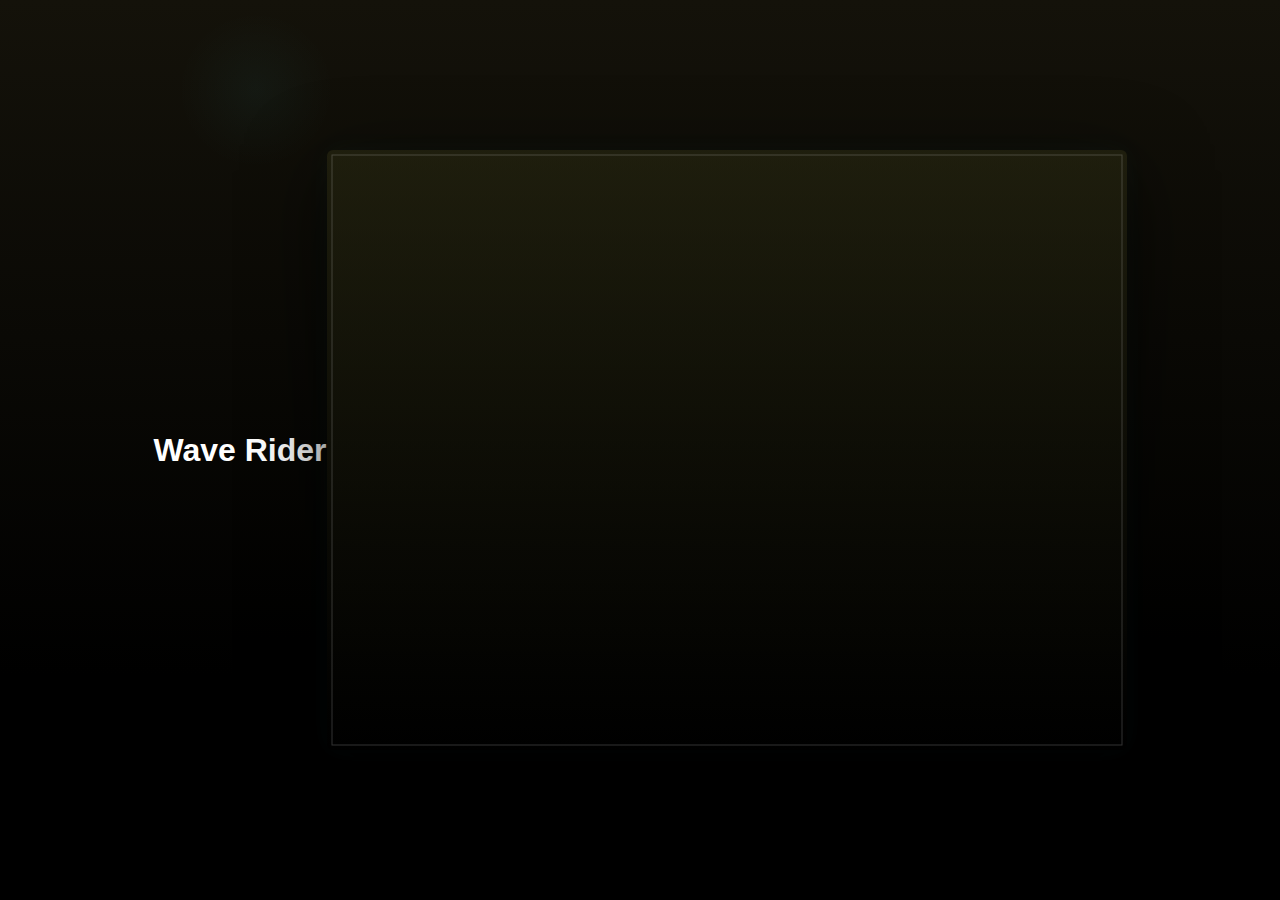
<file: index.html>
<!DOCTYPE html>
<html lang="en">
<head>
  <meta charset="utf-8" />
  <meta name="viewport" content="width=device-width,initial-scale=1" />
  <title>Wave Rider</title>
  <link rel="stylesheet" href="style.css" />
</head>
<body>
  <h1>Wave Rider</h1>
  <canvas id="gameCanvas" width="800" height="600" aria-label="Wave Rider game"></canvas>
  <script src="script.js"></script>
</body>

</html>
</file>
<file: style.css>
:root { --bg1:#0f0f0f; --bg2:#1a1a1a; --accent:#57f3ff; }
html,body { height:100%; margin:0; }
body{
  margin:0;
  font-family: Inter, Arial, sans-serif;
  background:
    radial-gradient(circle at 20% 10%, rgba(87,243,255,0.04), transparent 6%),
    linear-gradient(180deg, #14120a 0%, #000 75%);
  color:#fff;
  height:100vh;
  display:flex;
  align-items:center;
  justify-content:center;
  overflow:hidden;
}

#gameContainer {
  width: 800px;
  height: 600px;
  position: relative;
  display: block;
  box-shadow: 0 12px 60px rgba(0,0,0,0.7), 0 0 30px rgba(87,243,255,0.02) inset;
  border-radius: 8px;
}

canvas {
  border-radius:6px;
  box-shadow: 0 20px 80px rgba(0,0,0,0.7), 0 0 26px rgba(87,243,255,0.04);
  background: linear-gradient(180deg, rgba(43,43,18,0.55), rgba(0,0,0,0.85));
  display:block;
}

.hud {
  position: absolute;
  left: 16px;
  top: 12px;
  padding: 8px 12px;
  background: linear-gradient(180deg, rgba(255,255,255,0.02), rgba(255,255,255,0.01));
  border: 1px solid rgba(255,255,255,0.04);
  border-radius: 8px;
  font-family: Inter, Arial;
  font-size: 14px;
  color: #eafcff;
  box-shadow: 0 6px 20px rgba(0,0,0,0.5);
  backdrop-filter: blur(4px);

}
</file>
